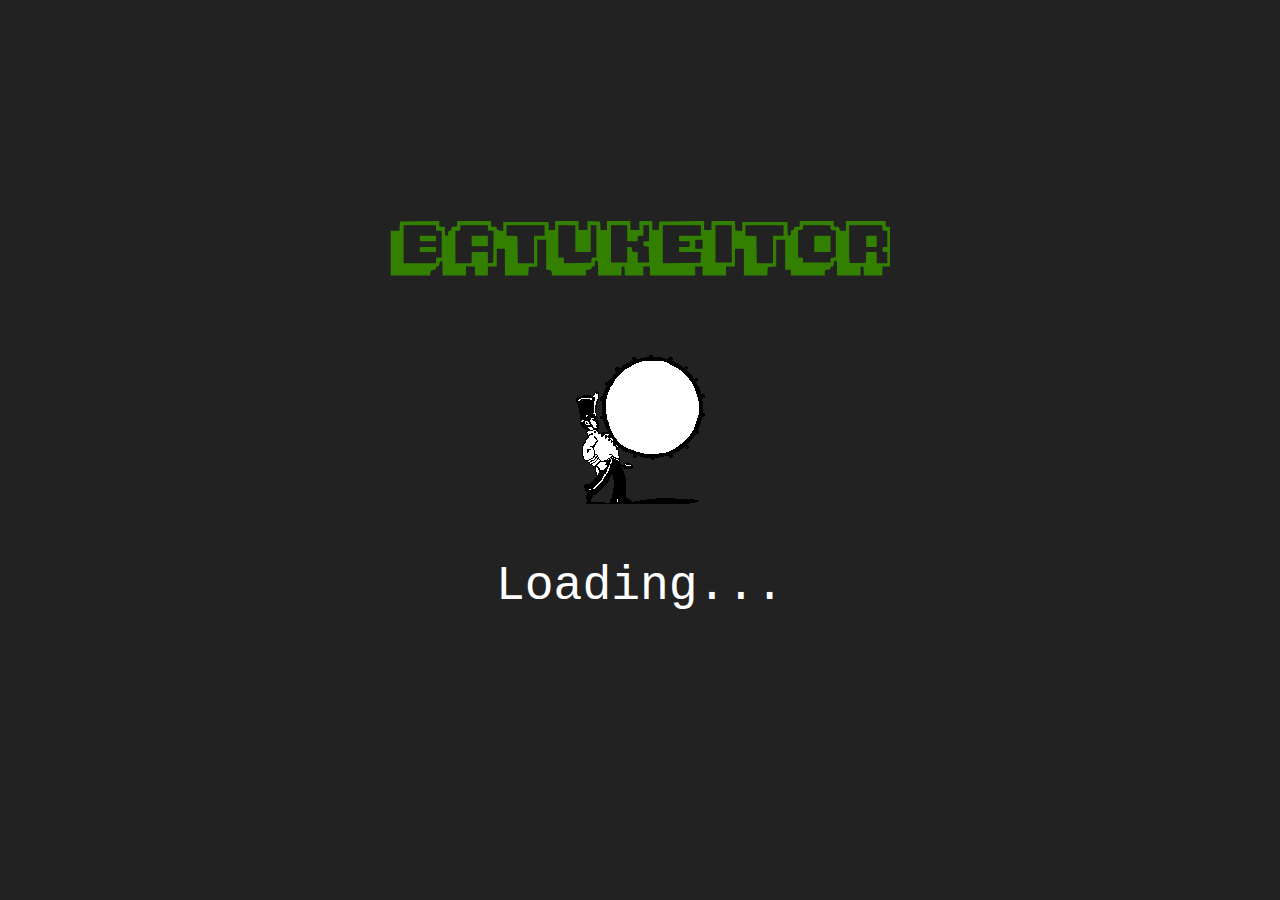
<file: index.htm>
<head>
  <meta charset="utf-8">
  <title>Batukeitor</title>
  <link rel="icon" type="image/x-icon" href="./app/img/favicon.png">
  <script src="./app/js/3rdparty/jquery/jquery-3.7.1.min.js"></script>
  <script src="./app/js/3rdparty/js-yaml/js-yaml.min.js"></script>
  <script src="./app/js/3rdparty/audiocontext-monkeypatch/AudioContextMonkeyPatch.js"></script>
  <script type="module" src="./app/js/index.js"></script>
  <link href="./app/css/index.css" rel="stylesheet"/>
  <meta http-equiv="Cache-control" content="no-cache, no-store">
</head>

<body>
  <!-- ------------------------------------------------------- LOADING -->
  <div id="loading">
    <br/><br/>
    <img id="loading-app-logo" src="./app/img/batukeitor-logo.svg">
    <br/><br/>
    <img src="./app/img/loading.gif">
    <br/><br/>
    Loading...
  </div>

  <!-- ------------------------------------------------------- APP -->
  <div id="app">

    <!-- ------------------------------------------------------- APP HEADER -->
    <div id="app-header">
      <a href="https://github.com/clvLabs/batukeitor" title="Make your own Batukeitor" target="_blank">
        <img id="app-logo" src="./app/img/batukeitor-logo.svg">
      </a>

      <select id="crew-selector"></select>
      <select id="score-selector"></select>

      <div id="score-info"></div>

    </div>

    <!-- ------------------------------------------------------- APP STICKY HEADER -->
    <div id="app-sticky-header">

      <div id="app-sticky-header-row">
        <!-- ------------------------------------------------------- TAB BUTTONS -->
        <div id="main-tab-buttons">
          <button id="tab-button-score" title="Score" class="tab-button">
            <span class="tab-button-content">
              <img src="./app/img/score-tab-icon.svg">
            </span>
          </button>
          <button id="tab-button-sections" title="Sections" class="tab-button">
            <span class="tab-button-content">
              <img src="./app/img/sections-tab-icon.svg">
            </span>
          </button>
          <button id="tab-button-editor" title="Editor" class="tab-button">
            <span class="tab-button-content">
              <img src="./app/img/editor-tab-icon.svg">
            </span>
          </button>
          <button id="tab-button-instruments" title="Instruments" class="tab-button">
            <span class="tab-button-content">
              <img src="./app/img/instruments-tab-icon.svg">
            </span>
          </button>
        </div>

        <!-- ------------------------------------------------------- MAIN CONTROLS -->
        <div id="main-controls-div">
          <div id="extra-control-bpm-container" class="extra-control">
            <button id="extra-control-bpm-reset">BPM:</button>
            <span id="current-bpm"></span>
            <input id="extra-control-bpm-slider" type="range" min="40" max="200" value="100" class="slider">
          </div>

          <button id="extra-control-play-button" class="extra-control">
            <span id="extra-control-play-icon">
              <img src="./app/img/play-icon.svg" width="32px">
            </span>
          </button>

          <button id="extra-control-stop-button" class="extra-control disabled">
            <span id="extra-control-stop-icon">
              <img src="./app/img/stop-icon.svg" width="32px">
            </span>
          </button>
        </div>

      </div>

      <!-- ------------------------------------------------------- FULL SCORE VIEW -->
      <div id="score-minimap"></div>

    </div>

    <!-- ------------------------------------------------------- APP CONTENT -->
    <div id="app-content" class="scrolling-content">

      <!-- ------------------------------------------------------- TAB: Score -->
      <div id="score-tab" class="tab-content">
        <div id="score-tab-content"></div>
      </div>

      <!-- ------------------------------------------------------- TAB: Sections -->
      <div id="sections-tab" class="tab-content">
        <div id="sections-tab-content"></div>
      </div>

      <!-- ------------------------------------------------------- TAB: Instruments -->
      <div id="instruments-tab" class="tab-content">
        <div id="instruments-tab-content"></div>
      </div>

      <!-- ------------------------------------------------------- TAB: Editor -->
      <div id="editor-tab" class="tab-content">
        <div id="editor-tab-content">

          <div id="editor-buttons-container">

            <button id="editor-tab-apply-button" title="Apply" class="editor-button">
              <span id="editor-tab-apply-icon" class="editor-icon">
                <img src="./app/img/apply-icon.svg">
              </span>
            </button>

            <button id="editor-tab-clipboard-button" title="Copy to clipboard" class="editor-button">
              <span id="editor-tab-clipboard-icon" class="editor-icon">
                <img src="./app/img/clipboard-icon.svg">
              </span>
            </button>

            <button id="editor-tab-reload-button" title="Reload" class="editor-button">
              <span id="editor-tab-reload-icon" class="editor-icon">
                <img src="./app/img/reload-icon.svg">
              </span>
            </button>

          </div>

          <div id="editor-error-message"></div>
          <textarea id="score-editor-textbox" wrap="off" class="score-editor"></textarea>

        </div>
      </div>

    </div>

  </div>
</body>
</file>
<file: app/css/index.css>
html {
  box-sizing: border-box;
}
*, *:before, *:after {
  box-sizing: inherit;
}

body {
  background-color: #222;
  color: #ffffff;
  font-family: "Lucida Console", "Courier New", monospace;
  font-size: 24px;
}

pre {
  white-space: pre-wrap;
  margin: 0px;
}

select {
  font-size: 24px;
  background-color: #323232;
  color: #ffffff;
}

.sticky {
  position: fixed;
  top: 0;
  width: 100%;
}

.sticky + .scrolling-content {
  padding-top: 80px;
}

#loading {
  position: absolute;
  top: 10%;
  left: 0%;
  width: 100%;
  text-align: center;
  font-size: 48px;
}

#loading-app-logo {
  width: 500px;
  height: 100px;
}

#app {
  display: none;
}

#app-sticky-header {
  background-color: #222;
}

#app-sticky-header-row {
  display: flex;
}

#app-content {
  display: block;
}

#app-logo {
  position: relative;
  width: 300px;
  height: 50px;
  float: right;
  margin-right: 1em;
}

#score-info {
  color: #aaa;
  padding: 0.5em;
}

#main-tab-buttons {
  display: flex;
  margin-left: 0.5em;
}

#main-controls-div {
  display: flex;
  flex-direction: row;
  justify-content: end;
  width: 100%;
  height: 2em;
  margin-right: 0.5em;
}

.tab-button {
  color: #b1b0b0;
  background-color: #323232;
  font-size: 24px;
  float: left;
  height: 100%;
  border: 0px;
  outline: none;
  cursor: pointer;
  padding: 4px 16px;
  transition: 0.3s;
  margin-right: 0.5em;
  opacity: 0.5;
}

.extra-control {
  background-color: #444;
  height: 100%;
  vertical-align:auto;
}

#extra-control-bpm-reset {
  color: #fff;
  background-color: #222;
  font-size: 24px;
  height: 100%;
  border: 0px;
  outline: none;
  cursor: pointer;
}

#extra-control-bpm-reset:hover {
  color: #ffc400;
}

#extra-control-bpm-reset:active {
  color: #ff0101;
}

#extra-control-bpm-container {
  background-color: #222;
  margin-right: 1em;
}

#extra-control-play-button {
  background-color: #347a2e;
  border: 1px solid #00bb00;
}

#extra-control-play-button:hover {
  background-color: #00b900;
}

#extra-control-play-button:active {
  border: 1px solid #ffffff;
}

#extra-control-play-button.disabled {
  opacity: 0.1;
  cursor: not-allowed;
  pointer-events: none;
}

#extra-control-stop-button {
  background-color: #b75757;
  border: 1px solid #ff0000;
}

#extra-control-stop-button:hover {
  background-color: #ff0000;
}

#extra-control-stop-button:active {
  border: 1px solid #ffffff;
}

#extra-control-stop-button.disabled {
  opacity: 0.1;
  cursor: not-allowed;
  pointer-events: none;
}

.tab-button:hover {
  border: 1px solid #777;
  color: black;
  opacity: 1;
}

.tab-button:active {
  border: 1px solid #ffffff;
}

.tab-button.active {
  color: black;
  border: 1px solid #ffffff;
  opacity: 1;
}

.tab-button-content {
  pointer-events: none;
}

#score-minimap {
  display: block;
  background-color: #171717;
  border: 1px solid #777;
}

.score-minimap-section {
  display: inline-block;
  border: 1px solid black;
  height: 32px;
  cursor: pointer;
}

.score-minimap-active-section{
  border: 4px solid red;
}

.tab-content {
  display: none;
  border: 1px solid #777;
  padding: 0.5em;
}

#score-tab {
}

#score-tab-content {
  display: flex;
}

#score-instruments-container {
  display: flex;
  margin-top: 0.5em;
  margin-bottom: 0.5em;
}

#score-instruments-container-header {
  margin-bottom: 0.5em;
}

#score-scrolling-container {
  margin-top: 0.5em;
  display: flex;
  overflow-x: auto;
  overflow-y: hidden;
}

#score-scrolling-content {
  display: flex;
}

.section-block-full {
  background-color: #171717;
  border: 1px solid #777;
  margin-bottom: 1em;
  padding: 0.5em;
}

.section-block-simple {
  background-color: #171717;
  border: 1px solid #777;
  margin: 0;
  padding: 0;
}

.play-button {
  background-color: #4b4b4b;
  border: 1px solid #909090;
  outline: none;
  cursor: pointer;
  padding: 0px;
  margin: 0px;
  transition: 0.3s;
}

.play-button:hover {
  background-color: #006f1c;
  border: 1px solid #00ff00;
}

.play-button:active {
  border: 1px solid #ffffff;
}

.play-button.active {
  background-color: #b75757;
  border: 1px solid #ff0000;
}

.play-button.active:hover {
  background-color: #ff0000;
}

.play-button.disabled {
  opacity: 0.1;
  cursor: not-allowed;
  pointer-events: none;
}

.play-button-icon {
  width: 50px;
  height: 26px;
  content: url("../img/play-icon.svg");
}

.play-button-icon.active {
  content: url("../img/stop-icon.svg");
}

.loop-button {
  background-color: #4b4b4b;
  border: 1px solid #909090;
  outline: none;
  cursor: pointer;
  padding: 0px;
  margin: 0px;
  transition: 0.3s;
}

.loop-button-icon {
  width: 50px;
  height: 26px;
  content: url("../img/loop-icon.svg");
}

.loop-button-icon.active {
  content: url("../img/stop-icon.svg");
}

.loop-button:hover {
  background-color: #006f1c;
  border: 1px solid #00ff00;
}

.loop-button:active {
  border: 1px solid #ffffff;
}

.loop-button.active {
  background-color: #b75757;
  border: 1px solid #ff0000;
}

.loop-button.active:active {
  border: 1px solid #ffffff;
}

.loop-button.disabled {
  opacity: 0.1;
  cursor: not-allowed;
  pointer-events: none;
}

.section-header-container {
  display: flex;
}

.section-header {
  width: 100%;
  text-align: center;
  font-weight: bold;
  margin-bottom: 0.5em;
  border: 1px solid #777;
}

.section-header-item {
  height: 32px;
}

.section-content {
  display: flex;
  width: 100%;
  margin-bottom: 0.5em;
}

.section-instrument-list {
  display: inline-block;
  width: 50px;
}

.section-instrument-row {
  background-color: #22222255;
  height: 48px;
  margin: 0px;
  overflow: hidden;
}

.section-instrument-icon {
  cursor: pointer;
  height: 43px;
  width: 43px;
  padding: 5px;
  margin-right: 1em;
}

.section-instrument-icon:hover {
  border: 2px solid #52aa74;
}

.section-instrument-icon:active {
  border: 1px solid #ffffff;
}

.section-track-list {
  display: inline-block;
  width: 100%;
}

.section-track-row {
  background-color: #22222255;
  height: 48px;
  width: 100%;
}

.section-track-16th {
  display: inline-block;
  background-color: #222;
  cursor: default;
  height: 90%;
  margin: 0px;
  font-size: 32px;
  font-weight: bolder;
  text-align: center;
  overflow: hidden;
}

.section-track-16th.note-active {
  color: red;
  border: 2px solid red;
}

.muted {
  opacity: 0.1;
}

.solo {
  opacity: 1 !important;
  background-color: #7a2828;
  border: 2px solid #7a2828;
}

.bar-start {
  background-color: #7a2828;
}

.beat-start {
  background-color: #3c2222;
}

.eighth-note-start {
  background-color: #2a2a2a;
}

.instrument-info {
  display: flex;
  background-color: #323232;
  margin-bottom: 1em;
  height: 32px;
  align-items: center;
}

.instrument-samples-container {
  display: flex;
}

.instrument-id {
  color: #8f8f8f;
  cursor: default;
  font-weight: bold;
  width: 3em;
  margin: 1em;
}

.instrument-icon {
  height: 32px;
  width: 32px;
  margin-right: 1em;
}

.instrument-volume {
  margin-right: 2em;
}

.instrument-volume-icon {
  cursor: pointer;
  height: 32px;
  width: 32px;
  margin-right: 1em;
}

.instrument-volume-icon:hover {
  border: 1px solid #52aa74;
}

.instrument-volume-icon:active {
  border: 1px solid #ffffff;
}

.instrument-name {
  cursor: default;
  width: 10em;
  margin-right: 1em;
}

.instrument-sample {
  cursor: pointer;
  font-size: 24px;
  background-color: #494949;
  color: #ffffff;
  border: 1px solid #7c7c7c;
  height: 32px;
  width: 32px;
}

.instrument-sample:hover {
  background-color: #387650;
  color: #ffffff;
  border: 1px solid #52aa74;
}

.instrument-sample:active {
  background-color: #57b77c;
  color: #ffffff;
  border: 1px solid #65d38f;
}

.score-editor {
  background-color: #222;
  color: #ffffff;
  font-family: "Lucida Console", "Courier New", monospace;
  font-size: 24px;
  border: 1px solid #7c7c7c;

  min-width:50px;
  max-width:100%;
  min-height:50px;
  max-height:80%;
  height:80%;
  width:100%;
}

#editor-buttons-container {
  display: flex;
  flex-direction: row;
  justify-content: end;
  position: absolute;
  top: 200px;
  right: 50px;
  width: 400px;
  height: 50px;
}

#editor-tab-apply-button {
  width: 150px;
}

#editor-tab-clipboard-button {
  width: 100px;
}

#editor-tab-reload-button {
  width: 100px;
}

.editor-button {
  float: right;
  position: relative;
  margin-left: 10px;
  background-color: #347a2e;
  border: 1px solid #00bb00;
}

.editor-button:hover {
  background-color: #00b900;
}

.editor-button:active {
  border: 1px solid #ffffff;
}

.editor-icon {
  width: 32px;
  height: 32px;
}
</file>
